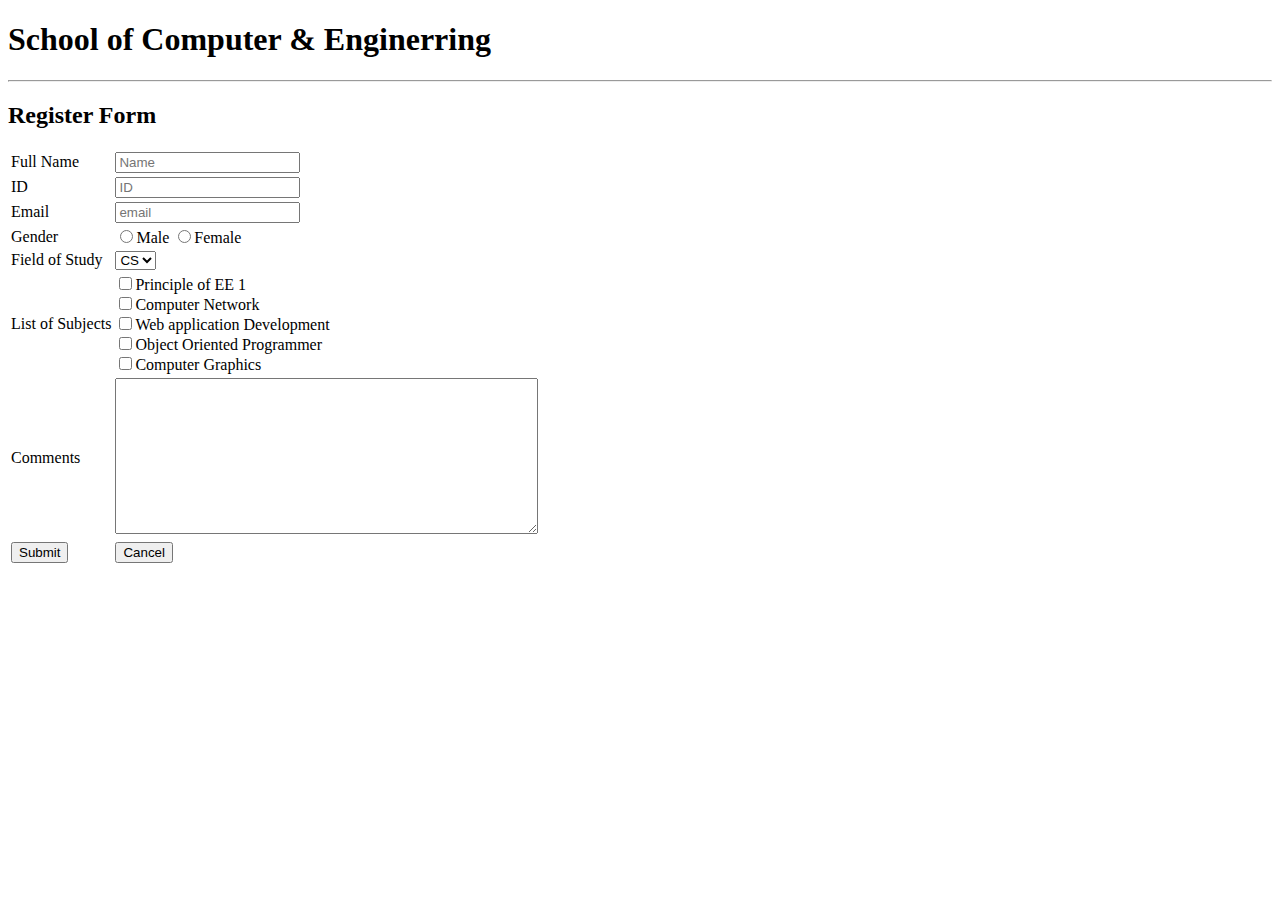
<file: test.html>
<!DOCTYPE html>
<html lang="en">
  <head>
    <meta charset="UTF-8" />
    <meta name="viewport" content="width=device-width, initial-scale=1.0" />
    <title>Exercise</title>
  </head>
  <body>
    <h1>School of Computer & Enginerring</h1>
    <hr />
    <h2 for="name">Register Form</h2>
    <table>
      <form method="post" action="">
        <tr>
          <td><label for="name">Full Name</label></td>
          <td><input type="text" placeholder="Name" name="name"/></td>
        </tr>
        <tr>
          <td><label for="id">ID</label></td>
          <td><input type="text" placeholder="ID" name="id" /></td>
        </tr>
        <tr>
          <td><label for="email">Email</label></td>
          <td><input type="email" placeholder="email" /></td>
        </tr>
        <tr>
          <td><label for="">Gender</label></td>
          <td>
            <label for=""><input type="radio" name="gender"/>Male</label>
            <label for=""><input type="radio" name="gender"/>Female</label>
          </td>
        </tr>
        <tr>
          <td><label for="">Field of Study</label></td>
          <td>
            <select name="Checkbox" id="">
              <option value="1">CS</option>
              <option value="2">DS</option>
              <option value="3">IT</option>
            </select>
          </td>
        </tr>
        <tr>
          <td><label for="">List of Subjects</label></td>
          <td>
            <label for=""><input type="checkbox" name="subject"/>Principle of EE 1</label>
            <br />
            <label for=""><input type="checkbox" name="subject"/>Computer Network</label>
            <br />
            <label for=""
              ><input type="checkbox" name="subject"/>Web application Development</label
            >
            <br />
            <label for=""
              ><input type="checkbox" name="subject"/>Object Oriented Programmer</label
            >
            <br />
            <label for=""><input type="checkbox" name="subject"/>Computer Graphics</label>
          </td>
        </tr>
        <tr>
          <td><label for="">Comments</label></td>
          <td>
            <textarea name="input_text" id="" cols="50" rows="10" style="overflow-y: scroll;"></textarea>
          </td>
        </tr>
        <tr>
            <td><input type="submit"></input></td>
            <td><input type="reset" value="Cancel"></input></td>
          </tr>
      </form>
    </table>
  </body>
</html>
</file>
